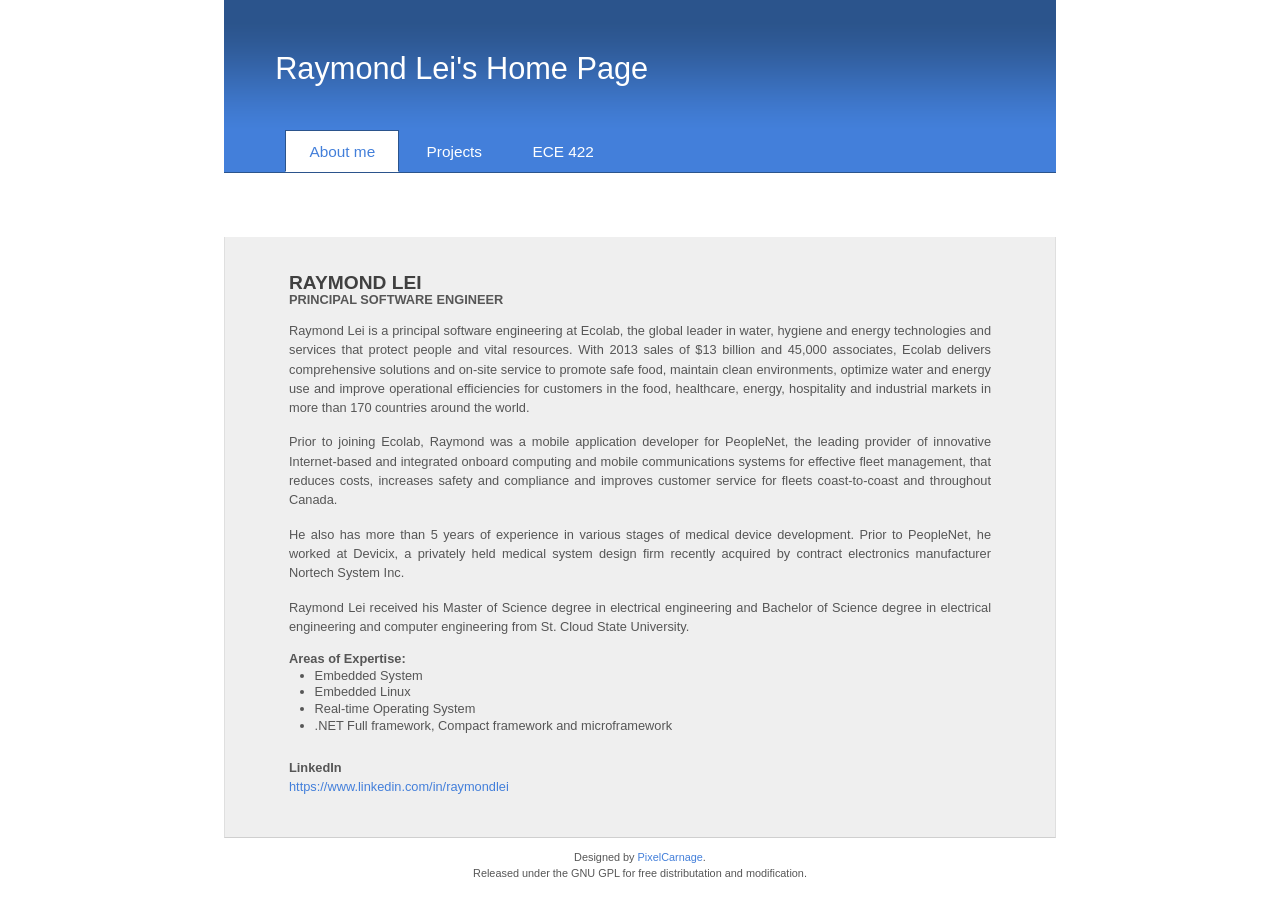
<file: index.html>
﻿<!DOCTYPE html>

<html xmlns="http://www.w3.org/1999/xhtml" lang="en" xml:lang="en">
	<head>
		<title>Raymond Lei's Home Page</title>
		<meta name="description" content="" />
		<meta name="keywords" content="" />
		<meta name="author" content="Peng Lei" />
		<meta http-equiv="Content-Type" content="application/xhtml+xml; charset=utf-8" />
		<link rel="stylesheet" title="Normal" type="text/css" media="screen" href="./styles/screen.css" />
	</head>
	<body>
		<div id="main">
			<div id="header">
			<h1>Raymond Lei's Home Page</h1>
			</div>
			<div id="menu">
				<ul>
					<li class="selected"><a href="./index.html">About me</a></li>
					<li><a href="./Projects/index.html">Projects</a></li>
					<li><a href="./ECE422/index.html">ECE 422</a></li>
					<!--
                        <li><a href="./Resources/index.html">Resources</a></li>
                    -->
				</ul>
			</div>
            <div id="panel_about">
                <div id="summary">
                    <h2>RAYMOND LEI</h2>
                    <h4>PRINCIPAL SOFTWARE ENGINEER</h4>
                    <p>Raymond Lei is a principal software engineering at Ecolab, the global leader in water, 
                       hygiene and energy technologies and services that protect people and vital resources. 
                       With 2013 sales of $13 billion and 45,000 associates, Ecolab delivers comprehensive 
                       solutions and on-site service to promote safe food, maintain clean environments, 
                       optimize water and energy use and improve operational efficiencies for customers 
                       in the food, healthcare, energy, hospitality and industrial markets in more than 
                       170 countries around the world.
                    </p>
                    <p>Prior to joining Ecolab, Raymond was a mobile application developer for PeopleNet, 
                        the leading provider of innovative Internet-based and integrated onboard computing 
                        and mobile communications systems for effective fleet management, that reduces 
                        costs, increases safety and compliance and improves customer service for fleets 
                        coast-to-coast and throughout Canada.
                    </p>
                    <p>He also has more than 5 years of experience in various stages of medical device development.
                       Prior to PeopleNet, he worked at Devicix, a privately held medical system design firm 
                       recently acquired by contract electronics manufacturer Nortech System Inc.
                    </p>
                    <p>
                        Raymond Lei received his Master of Science degree in electrical engineering and Bachelor of Science
                        degree in electrical engineering and computer engineering from St. Cloud State University.
                    </p>
                </div>
                <div id="Experiences">
                    <h4>Areas of Expertise:</h4>
                    <ul>
                        <li>Embedded System</li>
                        <li>Embedded Linux</li>
                        <li>Real-time Operating System</li>
                        <li>.NET Full framework, Compact framework and microframework</li>
                    </ul>
                </div>
                <div id="contact">
                    <h4>LinkedIn</h4>
                    <p><a href="https://www.linkedin.com/in/raymondlei">https://www.linkedin.com/in/raymondlei</a></p>
                </div>
            </div>
			<div id="footer">
				<p>
					Designed by <a href="http://www.pixelcarnage.com/">PixelCarnage</a>.<br />Released under the GNU GPL for free distributation and modification.
				</p>
			</div>
		</div>
	</body>
</html>
</file>
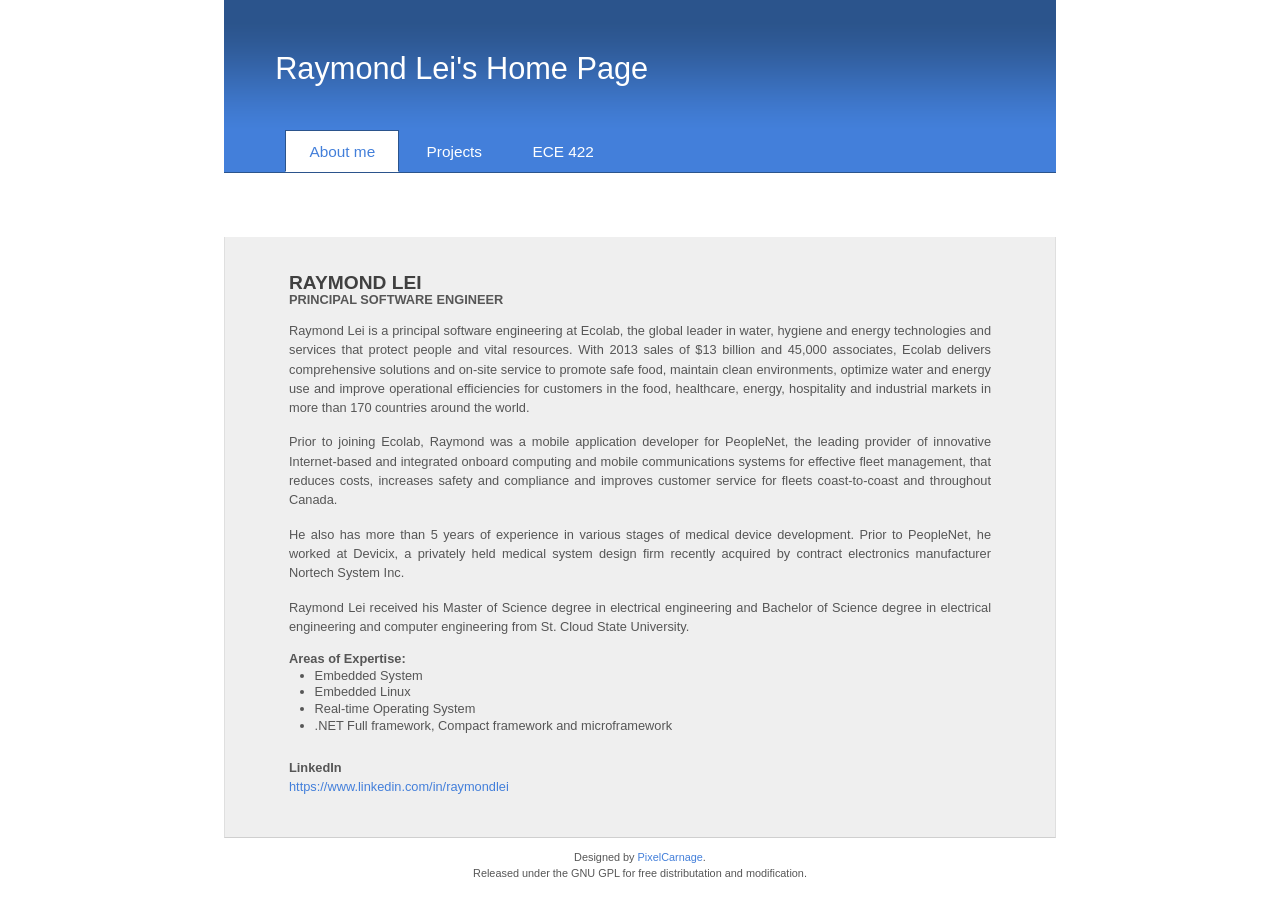
<file: About/index.html>
﻿<!DOCTYPE html>

<html xmlns="http://www.w3.org/1999/xhtml" lang="en" xml:lang="en">
	<head>
		<title>About Raymond Lei</title>
		<meta name="description" content="" />
		<meta name="keywords" content="" />
		<meta name="author" content="Rowan Lewis" />
		<meta http-equiv="Content-Type" content="application/xhtml+xml; charset=utf-8" />
		<link rel="stylesheet" title="Normal" type="text/css" media="screen" href="../styles/screen.css" />
	</head>
	<body>
		<div id="main">
			<div id="header">
			<h1>Raymond Lei's Home Page</h1>
			</div>
			<div id="menu">
				<ul>
                    <li class="selected"><a href="../index.html">About me</a></li>
					<li><a href="../Projects/index.html">Projects</a></li>
					<li><a href="../ECE422/index.html">ECE 422</a></li>
					<!--
                        <li><a href="../Resources/index.html">Resources</a></li>
                    -->
				</ul>
			</div>
            <div id="panel_about">
                <div id="summary">
                    <h2>RAYMOND LEI</h2>
                    <h4>PRINCIPAL SOFTWARE ENGINEER</h4>
                    <p>Raymond Lei is a principal software engineering at Ecolab, the global leader in water, 
                       hygiene and energy technologies and services that protect people and vital resources. 
                       With 2013 sales of $13 billion and 45,000 associates, Ecolab delivers comprehensive 
                       solutions and on-site service to promote safe food, maintain clean environments, 
                       optimize water and energy use and improve operational efficiencies for customers 
                       in the food, healthcare, energy, hospitality and industrial markets in more than 
                       170 countries around the world.
                    </p>
                    <p>Prior to joining Ecolab, Raymond was a mobile application developer for PeopleNet, 
                        the leading provider of innovative Internet-based and integrated onboard computing 
                        and mobile communications systems for effective fleet management, that reduces 
                        costs, increases safety and compliance and improves customer service for fleets 
                        coast-to-coast and throughout Canada.
                    </p>
                    <p>He also has more than 5 years of experience in various stages of medical device development.
                       Prior to PeopleNet, he worked at Devicix, a privately held medical system design firm 
                       recently acquired by contract electronics manufacturer Nortech System Inc.
                    </p>
                    <p>
                        Raymond Lei received his Master of Science degree in electrical engineering and Bachelor of Science
                        degree in electrical engineering and computer engineering from St. Cloud State University.
                    </p>
                </div>
                <div id="Experiences">
                    <h4>Areas of Expertise:</h4>
                    <ul>
                        <li>Embedded System</li>
                        <li>Embedded Linux</li>
                        <li>Real-time Operating System</li>
                        <li>.NET Full framework, Compact framework and microframework</li>
                    </ul>
                </div>
                <div id="contact">
                    <h4>LinkedIn</h4>
                    <p><a href="https://www.linkedin.com/in/raymondlei">https://www.linkedin.com/in/raymondlei</a></p>
                </div>
            </div>
                
            <div id="footer">
                <p>
                    Designed by <a href="http://www.pixelcarnage.com/">PixelCarnage</a>.<br />Released under the GNU GPL for free distributation and modification.
                </p>
            </div>
        </div>
	</body>
</html>
</file>
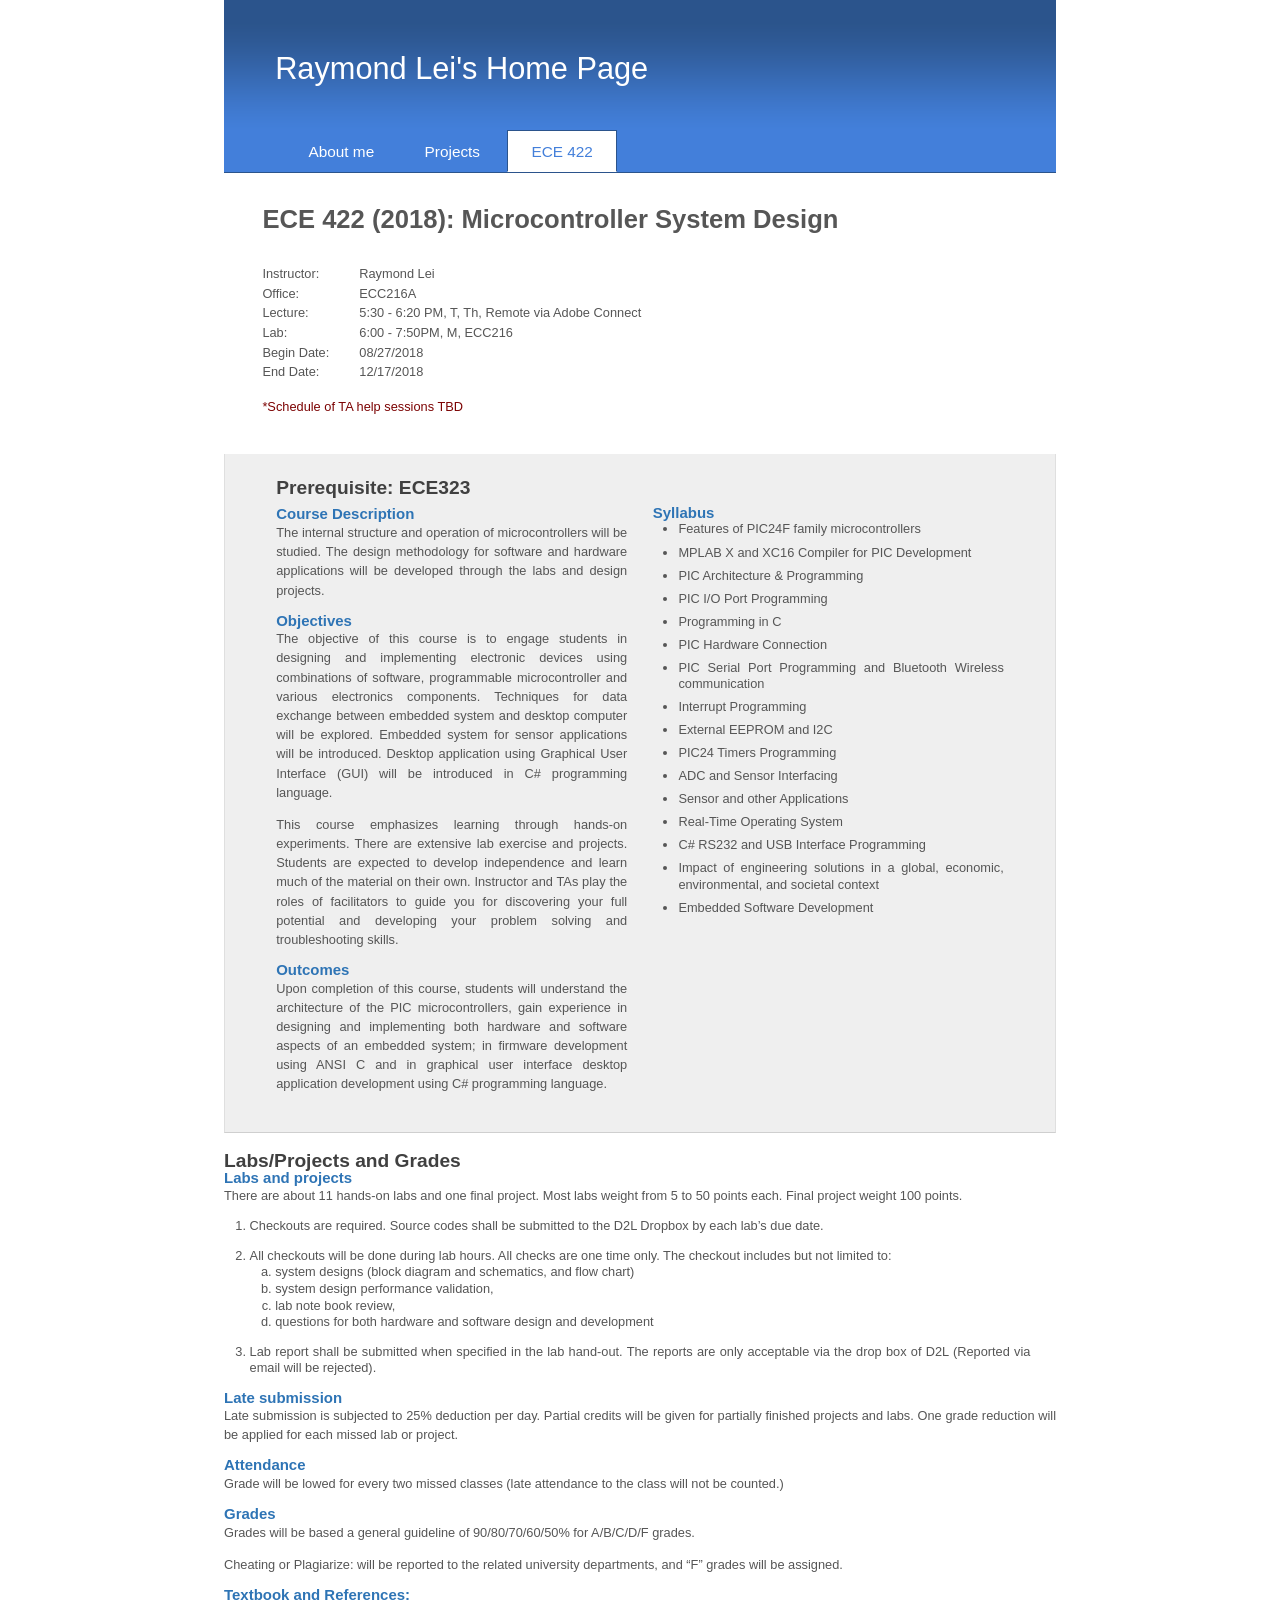
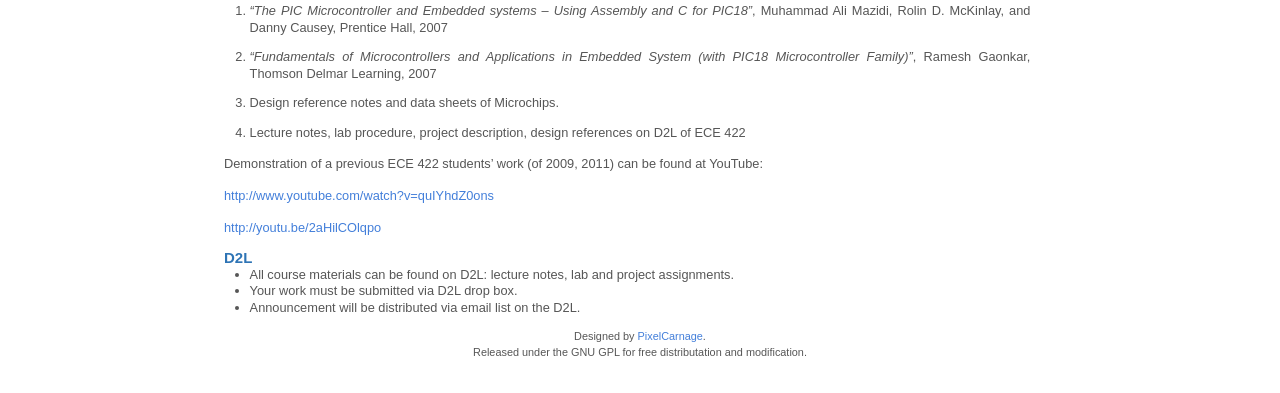
<file: ECE422/index.html>
﻿<!DOCTYPE html>

<html xmlns="http://www.w3.org/1999/xhtml" lang="en" xml:lang="en">
	<head>
		<title>Raymond Lei's Home Page</title>
		<meta name="description" content="" />
		<meta name="keywords" content="" />
		<meta name="author" content="Peng Lei" />
		<meta http-equiv="Content-Type" content="application/xhtml+xml; charset=utf-8" />
		<link rel="stylesheet" title="Normal" type="text/css" media="screen" href="../styles/screen.css" />
	</head>
	<body>
		<div id="main">
			<div id="header">
			<h1>Raymond Lei's Home Page</h1>
			</div>
			<div id="menu">
				<ul>
					<li><a href="../index.html">About me</a></li>
					<li><a href="../Projects/index.html">Projects</a></li>
					<li class="selected"><a href="./index.html">ECE 422</a></li>
					<!--
                        <li><a href="./Resources/index.html">Resources</a></li>
                    -->
				</ul>
			</div>
			<div id="content1">
			<h1>ECE 422 (2018): Microcontroller System Design</h1>
                <table>
                    <tr>
                        <td>Instructor: </td>
                        <td>Raymond Lei</td>
                    </tr>
                    <tr>
                        <td>Office:</td>
                        <td>ECC216A</td>
                    </tr>
                    <tr>
                        <td>Lecture:</td>
                        <td>5:30 - 6:20 PM, T, Th, Remote via Adobe Connect</td>
                    </tr>
                    <tr>
                        <td>Lab:</td>
                        <td>6:00 - 7:50PM, M, ECC216</td>
                    </tr>
                    <tr>
                        <td>Begin Date:</td>
                        <td>08/27/2018</td>
                    </tr>
                    <tr>
                        <td>End Date:</td>
                        <td>12/17/2018</td>
                    </tr>
                </table>
                <p>*Schedule of TA help sessions TBD</p>
			</div>
			<div id="panel">
                <div class="left">
       				<h2>Prerequisite: ECE323</h2>
					<h3>Course Description</h3>
					<p>
					    The internal structure and operation of microcontrollers will be studied.
                        The design methodology for software and hardware applications will be developed 
                        through the labs and design projects.
					</p>
                    <h3>Objectives</h3>
                    <p>The objective of this course is to engage students in designing and implementing 
                        electronic devices using combinations of software, programmable microcontroller 
                        and various electronics components. Techniques for data exchange between embedded 
                        system and desktop computer will be explored. Embedded system for sensor applications 
                        will be introduced. Desktop application using Graphical User Interface (GUI) 
                        will be introduced in C# programming language.
                    </p>
                    <p>This course emphasizes learning through hands-on experiments. There are extensive lab 
                        exercise and projects. Students are expected to develop independence and learn much 
                        of the material on their own. Instructor and TAs play the roles of facilitators to 
                        guide you for discovering your full potential and developing your problem solving 
                        and troubleshooting skills.
                    </p>
                    <h3>Outcomes</h3>
                    <p>
                        Upon completion of this course, students will understand the architecture of the 
                        PIC microcontrollers, gain experience in designing and implementing both hardware 
                        and software aspects of an embedded system; in firmware development using ANSI C 
                        and in graphical user interface desktop application development using C# programming language.
                    </p>
                </div>
				<div class="right">
					<h3>Syllabus</h3>
					<ul>
                        <li>Features of PIC24F family microcontrollers</li>
                        <li>MPLAB X and XC16 Compiler for PIC Development</li>
                        <li>PIC Architecture & Programming</li>
                        <li>PIC I/O Port Programming</li>
                        <li>Programming in C</li>
                        <li>PIC Hardware Connection</li>
                        <li>PIC Serial Port Programming and Bluetooth Wireless communication</li>
                        <li>Interrupt Programming</li>
                        <li>External EEPROM and I2C</li>
						<li>PIC24 Timers Programming</li>
                        <li>ADC and Sensor Interfacing</li>
                        <li>Sensor and other Applications</li>
						<li>Real-Time Operating System</li>
                        <li>C# RS232 and USB Interface Programming</li>
                        <li>Impact of engineering solutions in a global, economic, environmental, and societal context </li>
                        <li>Embedded Software Development</li>
					</ul>
				</div>
			</div>
            <div id="content2">
                <div class="article">
                    <h2>Labs/Projects and Grades</h2>
                    <h3>Labs and projects</h3>
                    <p>There are about 11 hands-on labs and one final project. Most labs weight from 5 to 50 points each. Final project weight 100 points.</p>
                    <ol>
                        <li>Checkouts are required. Source codes shall be submitted to the D2L Dropbox by each lab’s due date.</li>
                        <li>All checkouts will be done during lab hours. All checks are one time only. The checkout includes but not limited to:
                            <ol>
                                <li>system designs (block diagram and schematics, and flow chart)</li>
                                <li>system design performance validation,</li>
                                <li>lab note book review, </li>
                                <li>questions for both hardware and software design and development</li>
                            </ol>
                        </li>
                        <li>Lab report shall be submitted when specified in the lab hand-out. The reports are only acceptable via the drop box of D2L (Reported via email will be rejected).</li>
                    </ol>

                    <h3>Late submission</h3>
                    <p>Late submission is subjected to 25% deduction per day. Partial credits will be given for partially finished projects and labs.  One grade reduction will be applied for each missed lab or project.</p>

                    <h3>Attendance</h3>
                    <p>Grade will be lowed for every two missed classes (late attendance to the class will not be counted.)</p>

                    <h3>Grades</h3>
                    <p>Grades will be based a general guideline of 90/80/70/60/50% for A/B/C/D/F grades.</p>
                    <p>Cheating or Plagiarize: will be reported to the related university departments, and “F” grades will be assigned.</p>

                    <h3>Textbook and References:</h3>
                    <ol>
                        <li><em>“The PIC Microcontroller and Embedded systems – Using Assembly and C for PIC18”</em>,  Muhammad Ali Mazidi, Rolin D. McKinlay, and Danny Causey, Prentice Hall, 2007</li>
                        <li><em>“Fundamentals of Microcontrollers and Applications in Embedded System (with PIC18 Microcontroller Family)”</em>, Ramesh Gaonkar, Thomson Delmar Learning, 2007</li>
                        <li>Design reference notes and data sheets of Microchips.</li>
                        <li>Lecture notes, lab procedure, project description, design references on D2L of ECE 422</li>
                    </ol>
                    <p>Demonstration of a previous ECE 422 students’ work (of 2009, 2011) can be found at YouTube:</p>
                    <p><a href="http://www.youtube.com/watch?v=quIYhdZ0ons">http://www.youtube.com/watch?v=quIYhdZ0ons</a></p>
                    <p><a href="http://youtu.be/2aHilCOlqpo">http://youtu.be/2aHilCOlqpo</a></p>

                    <h3>D2L</h3>
                    <ul>
                        <li>All course materials can be found on D2L: lecture notes, lab and project assignments. </li>
                        <li>Your work must be submitted via D2L drop box.</li>
                        <li>Announcement will be distributed via email list on the D2L.</li>
                    </ul>
                </div>
            </div>
			<div id="footer">
				<p>
					Designed by <a href="http://www.pixelcarnage.com/">PixelCarnage</a>.<br />Released under the GNU GPL for free distributation and modification.
				</p>
			</div>
		</div>
	</body>
</html>
</file>
<file: styles/screen.css>
﻿* {
	margin : 0;
	padding : 0;
}

a {
	color : #437fda;
	text-decoration : none;
}

#header {
	background : #2b548c url('../images/header_bg.png') repeat-x bottom left;
	padding : 4em 4em 1em 4em;
}
#header h1 {
	color : #ffffff;
	font : 240% sans-serif;
    padding-bottom: 1em;
}

a:visited {
	color : #437fda;
	text-decoration : underline;
}
a:hover {
	color : #ba8f43;
}

table, th, td {
    border-collapse: collapse;
    padding-right: 30px;
    padding-bottom: 3px;
}

html {
	color : #565656;
	font : 80%/130% sans-serif;
	text-align : justify;
    overflow:scroll;
}

h2 {
    color: #404040
}

h3 {
    color: #2E74B5;
}

p {
    line-height: 1.5;
    margin-top: 0em;
}

ul {
    padding-top: 0em;
    padding-bottom: 0em;
    padding-left: 2em;
}

ol {
	padding : 0em 2em 0em 2em;
}

ol li {
    list-style-type:decimal;
    padding: 0 0 1em;
}

ol li ol li {
    list-style-type: lower-alpha;
    padding: 0 0 0em;
}

#main {
	margin : auto;
	max-width : 65em;
	min-width : 40em;
	width : auto !important;
	width : 65em;
}

#menu {
	background : #437fda;
	border-bottom : 1px solid #2b548c;
	font : 120% sans-serif;
}
#menu ul {
	padding : 0.75em 4em;
}
#menu li {
	display : inline;
}
#menu li a {
	color : #ffffff;
	padding : 0.75em 1.5em;
}
#menu li a:hover {
	background : #2b548c;
}
#menu li.selected a {
	background : #ffffff;
	border : 1px solid #2b548c;
	border-bottom : 1px solid #ffffff;
	color : #437fda;
}
#menu li.selected a:hover {
	background : #ffffff;
	color : #ba8f43;
}

#panel, #panel_about, #panel_project {
	background : #efefef;
	border : 1px solid #dfdfdf;
	border-bottom : 1px solid #cfcfcf;
	border-top : none;
	height : auto !important;
	height : 1%;
	overflow : hidden;
	padding : 0 5em 2em 5em;
}

#panel p {
    margin-bottom: 1em;
}

#panel h2{
    padding-bottom: 10px;
}

#panel div.right h3{
    padding-top: 25px;
}

#panel li {
    margin-bottom: 0.5em;
}

#content1 {
    padding : 3em 0em 3em 3em;
}

#content1 h1{
    padding-bottom: 1.5em;
}

#content1 p{
    padding : 1em 0em 0em 0em;
    color: #7c0303;
}

#content2 p {
    margin-bottom: 1em;
}

#content2 h2{
    padding-top: 20px;
}
#footer {
	font-size : 85%;
	margin : auto;
	padding : 1em 0 3em 0;
	text-align : center;
	width : 65%;
}


#panel div {
	padding : 2em 0 0 0;
}

div.left {
	left : -1em;
	float : left;
	position : relative;
	width : 50%;
}

div.right {
	left : 1em;
	float : left;
	position : relative;
	width : 50%;
}

#summary h2{
    padding: 2em 0em 0em 0em;
}
#summary h4{
    padding: 0em 0em 1em 0em;

}

#project h4{
    padding: 1em 0em 0em 0em;
}
#panel_project{
    margin: 5em 5em 5em 5em;
}

#panel_project li{
    padding-bottom: 1em;
}

#panel_about{
    margin: 5em 0em 0em 0em;
}

#panel_about p{
    padding-bottom: 1.2em;
}

#contact h4{
    padding-top: 2em;
}
</file>
